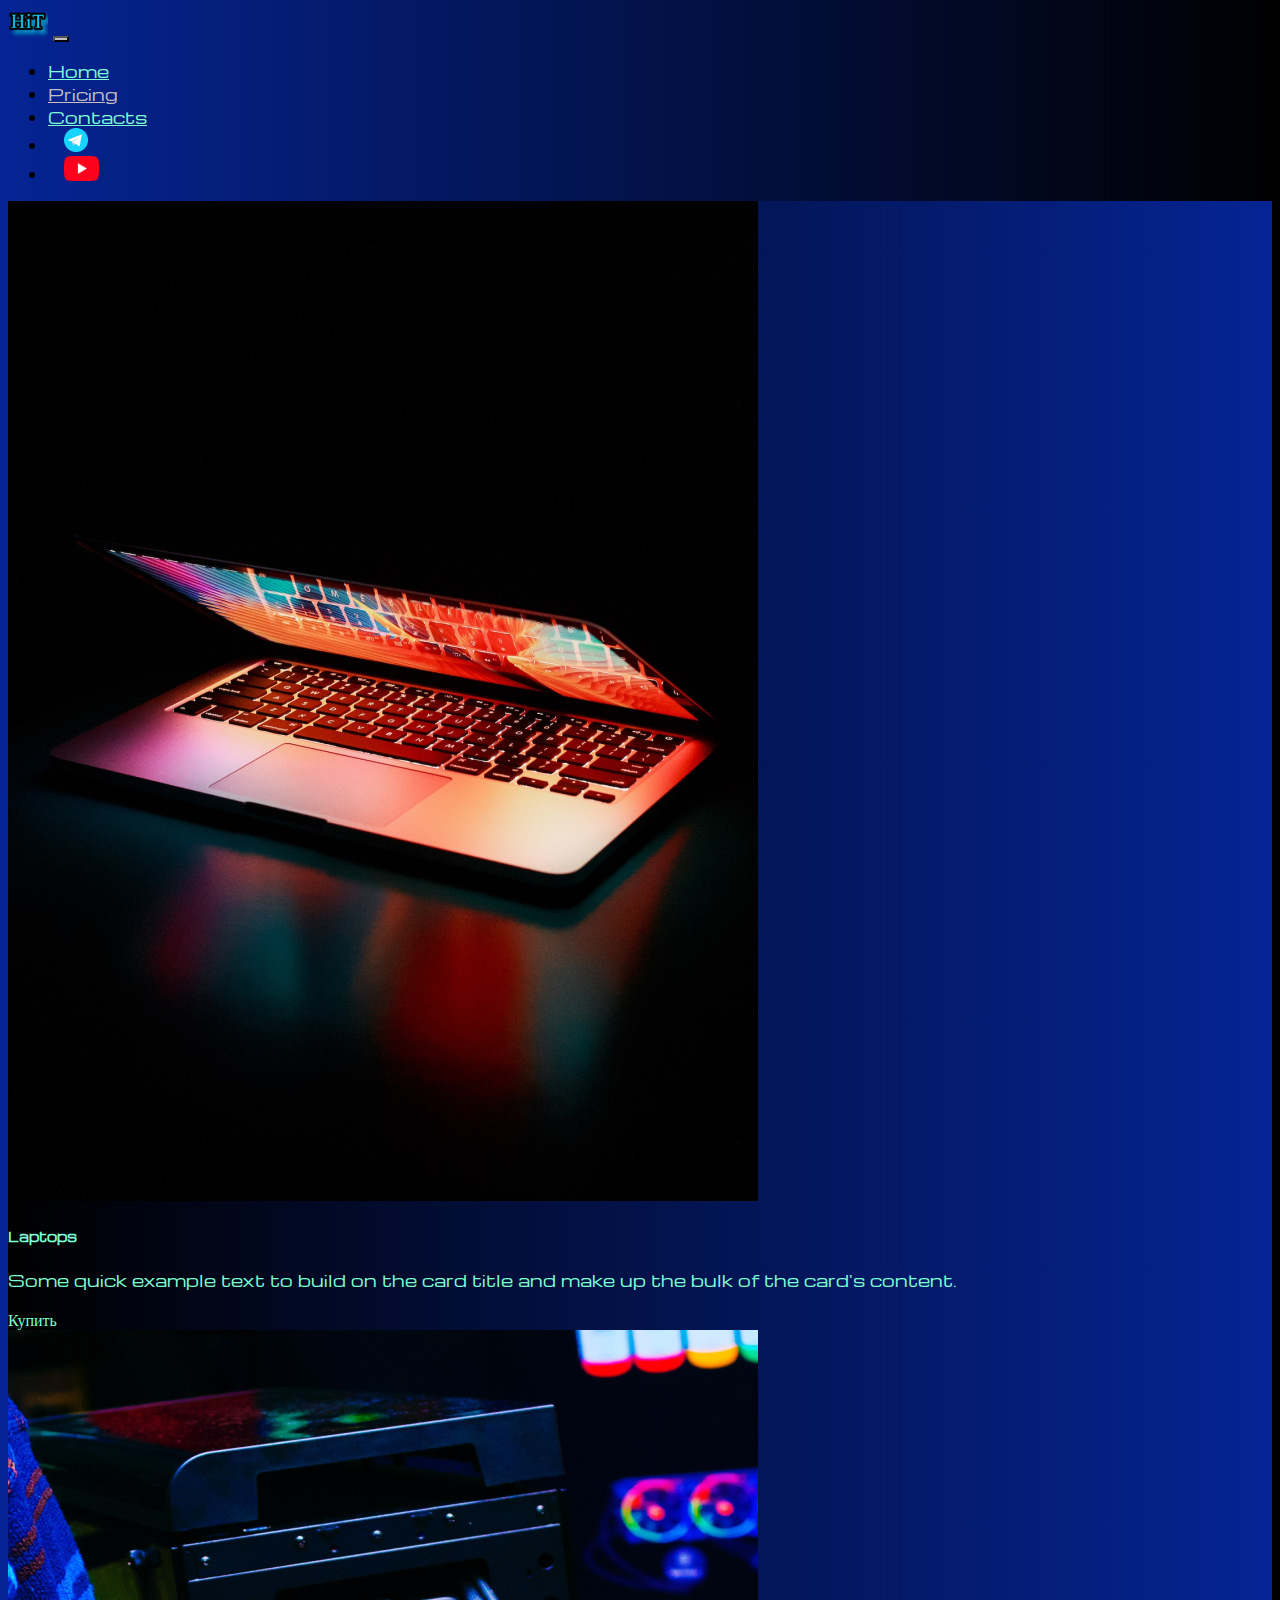
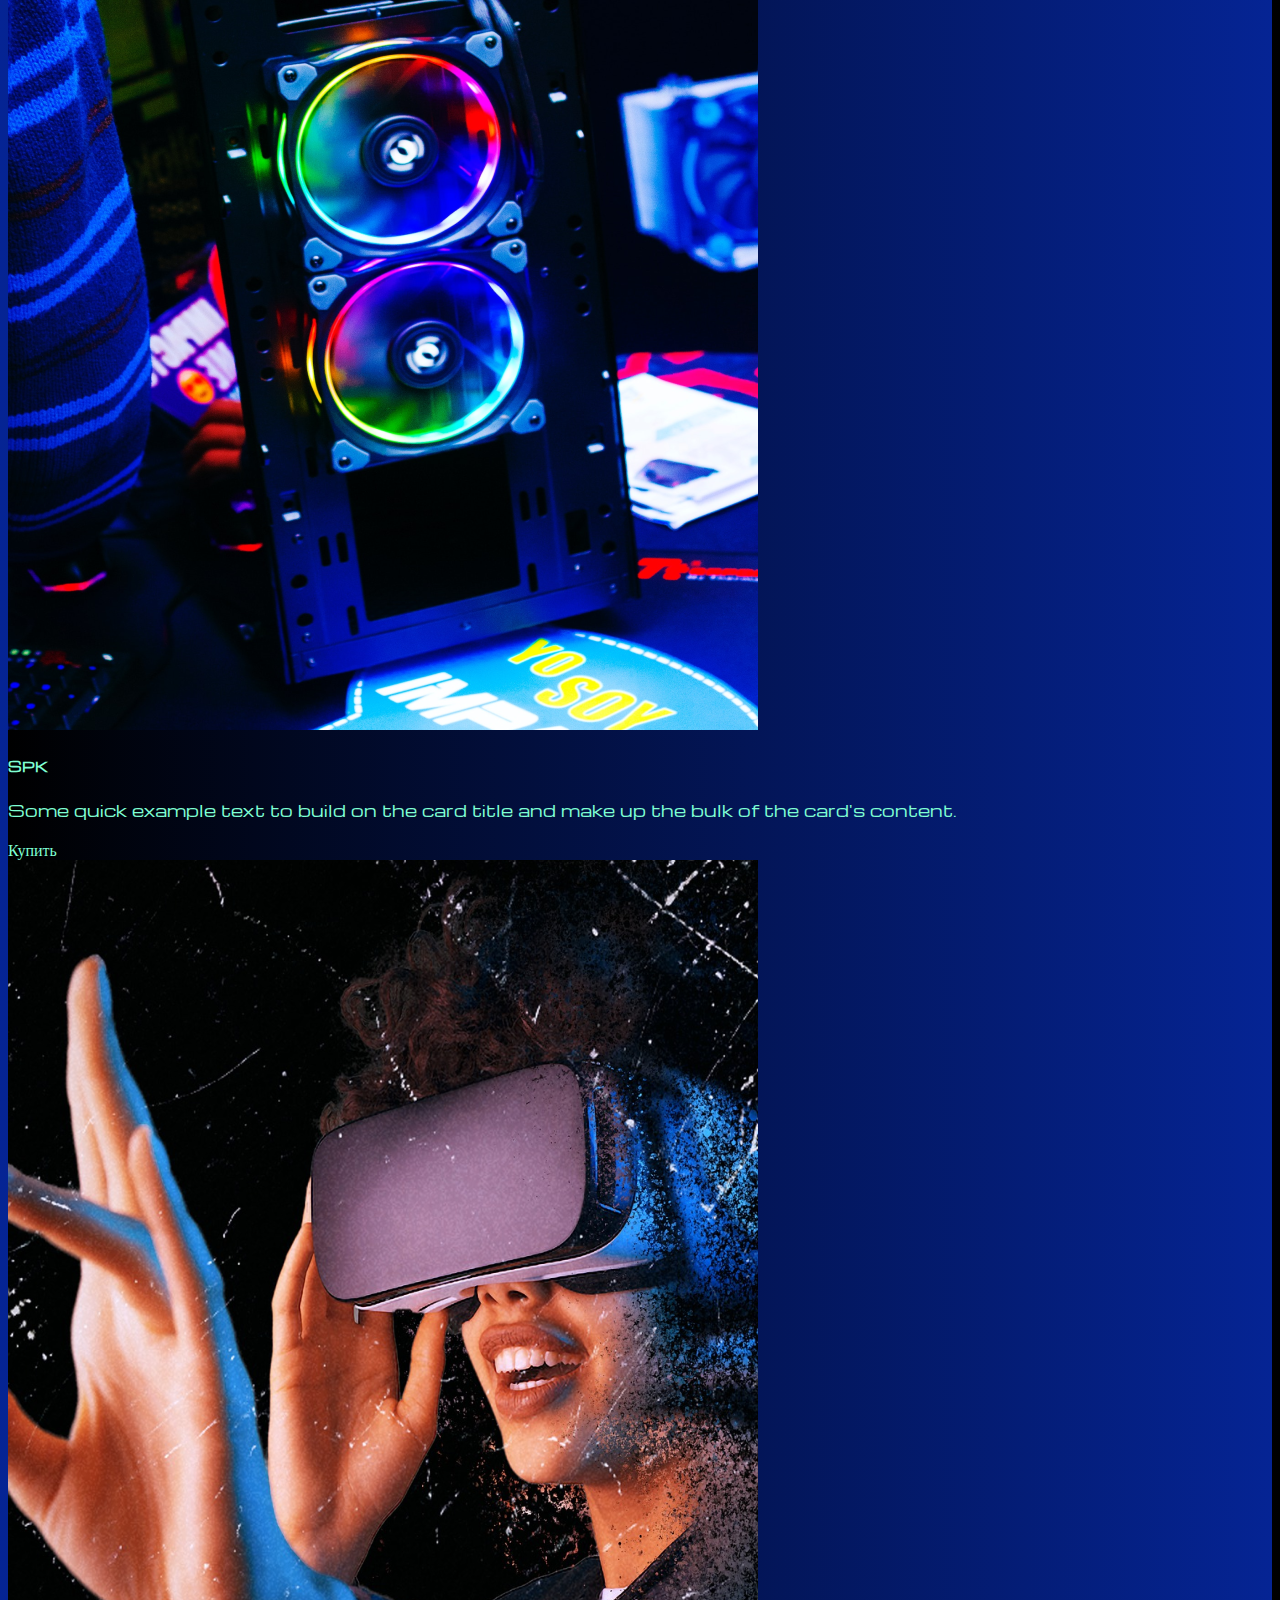
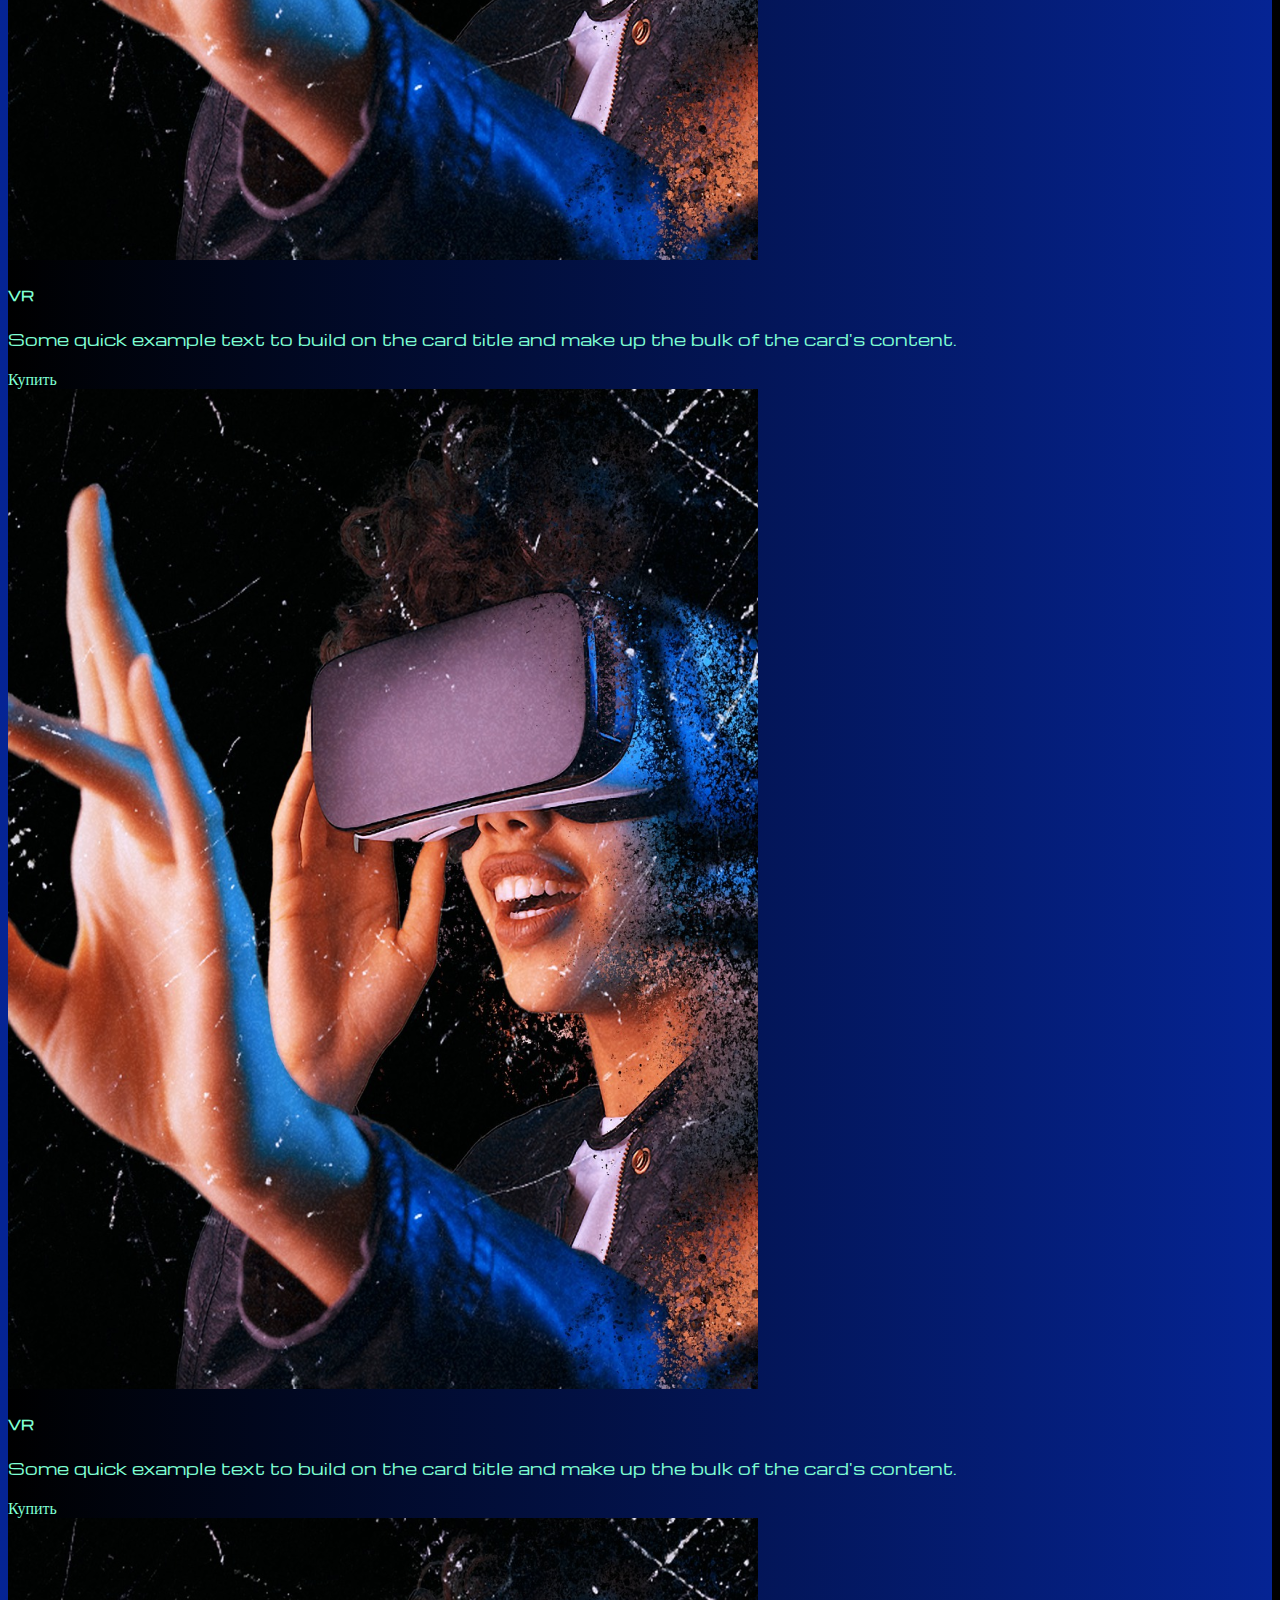
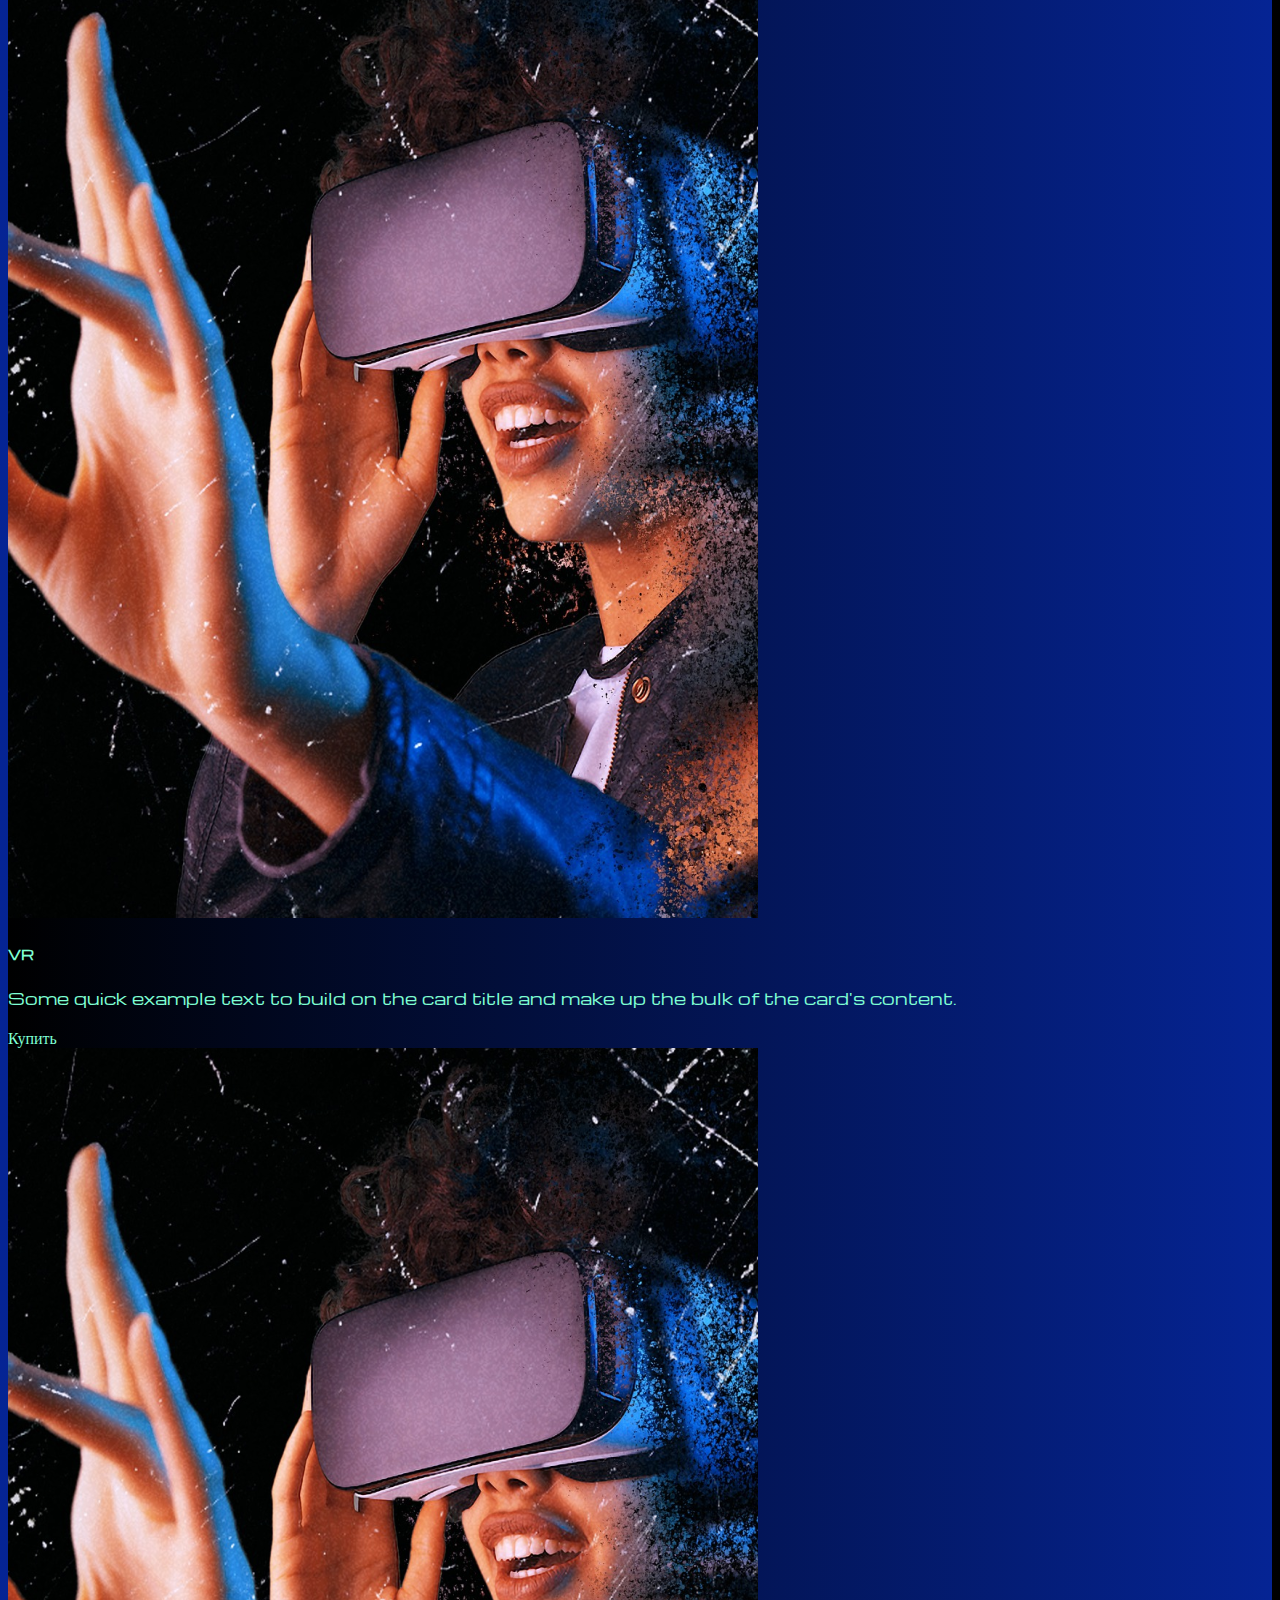
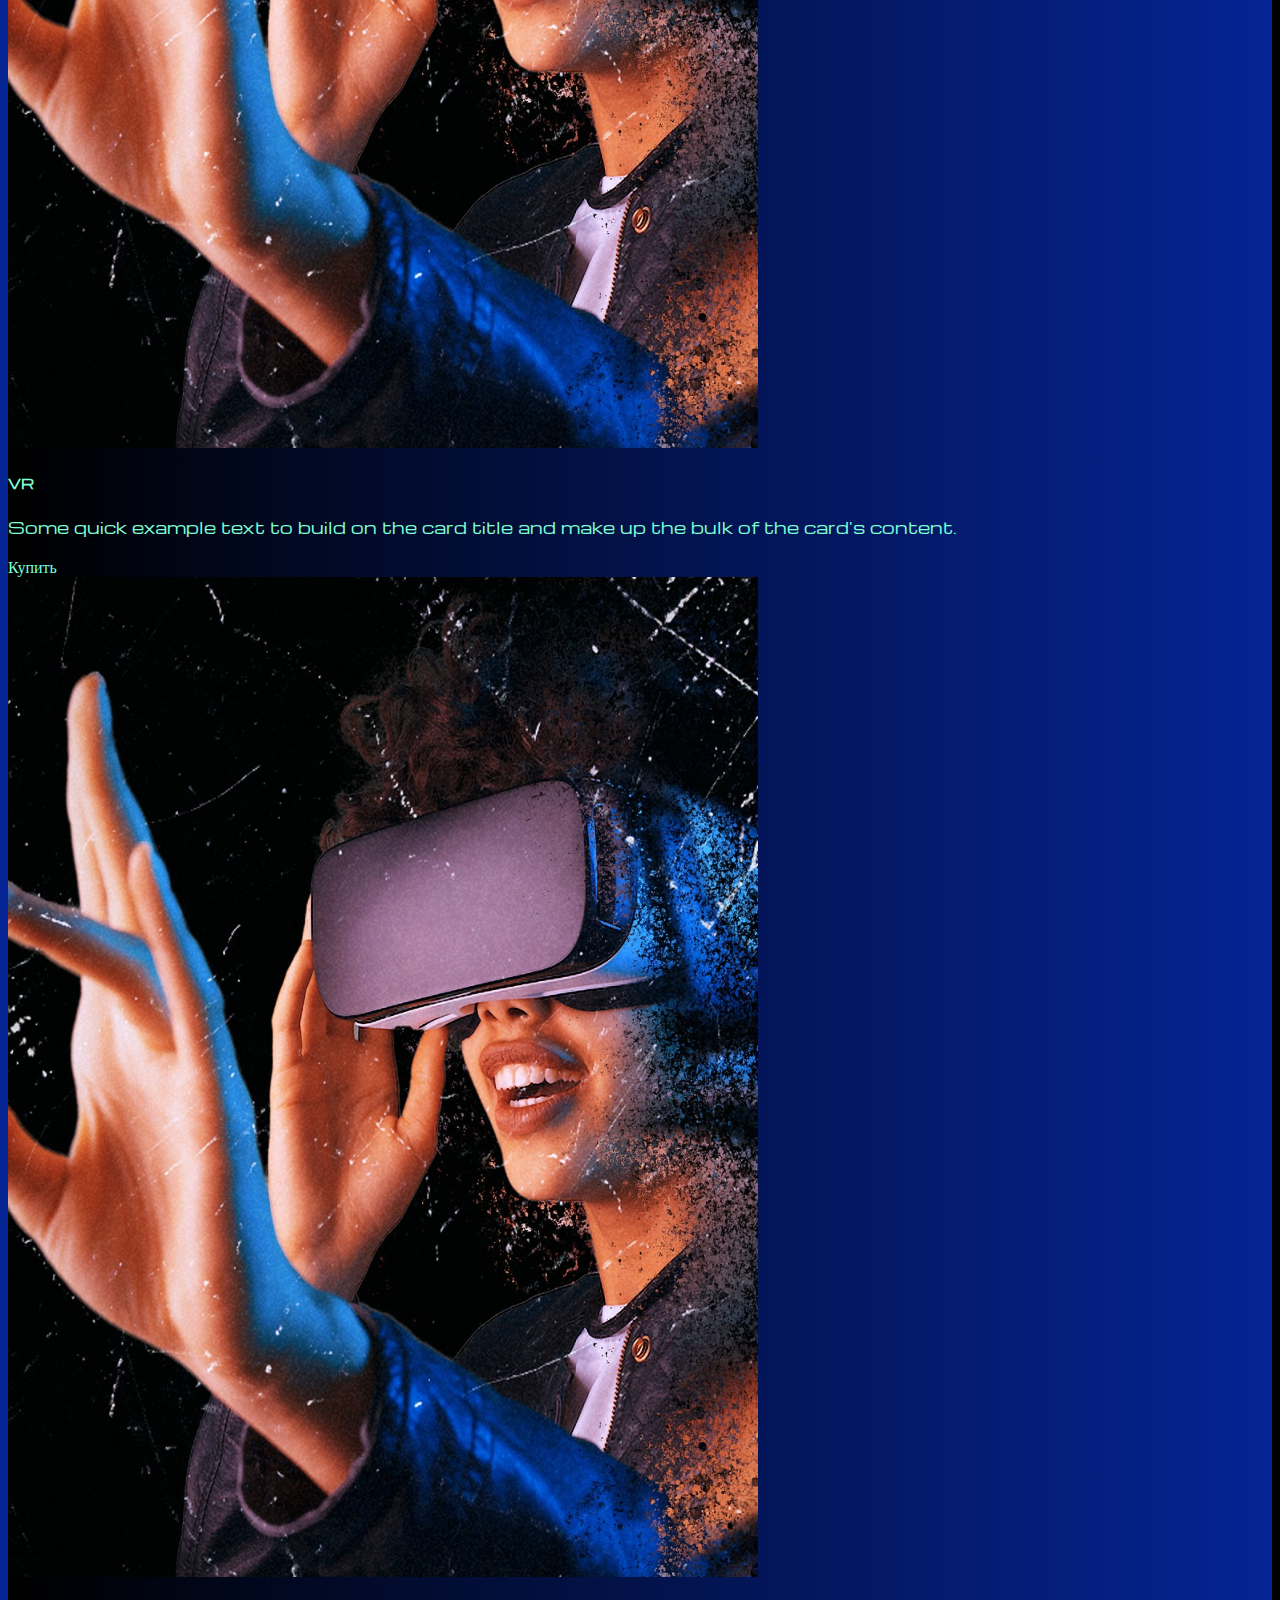
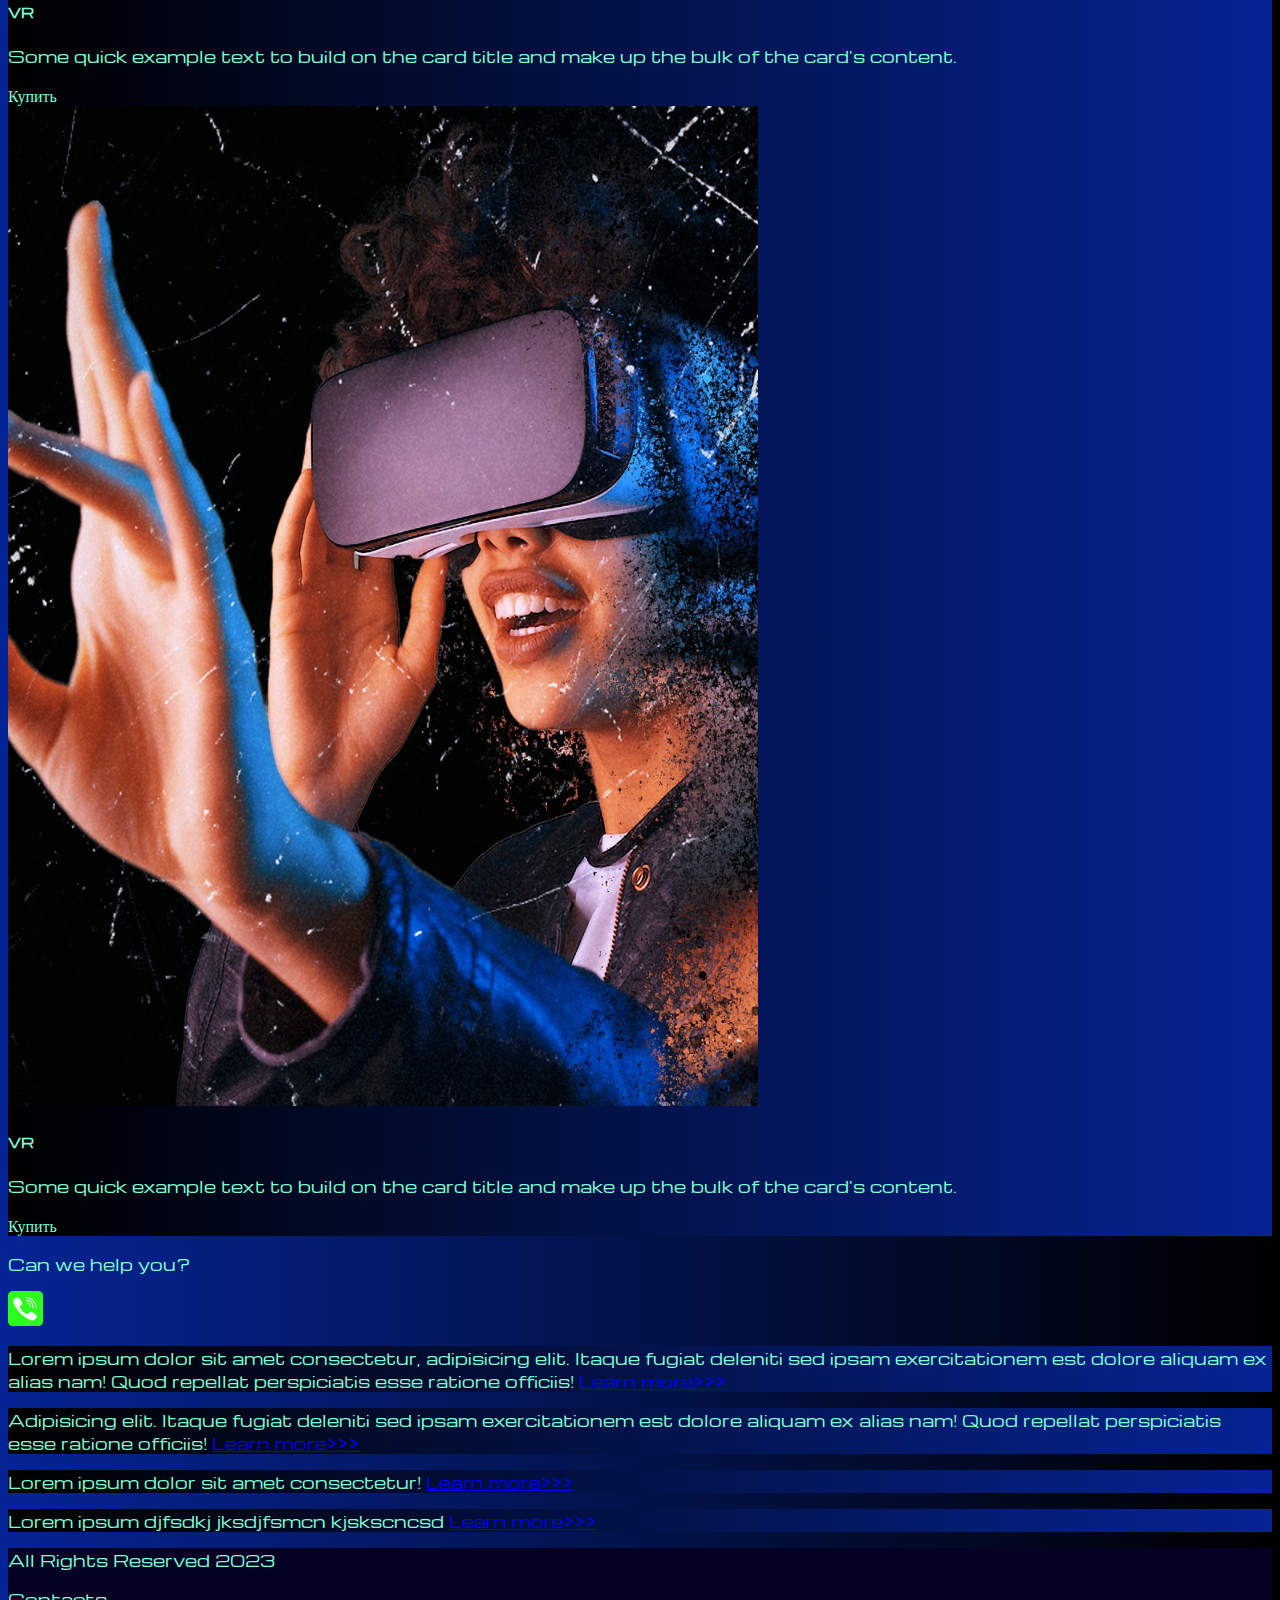
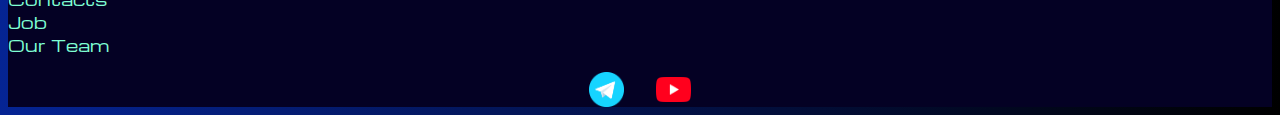
<file: pricing.html>
<!DOCTYPE html>
<html lang="en">

<head>
    <meta charset="UTF-8">
    <meta name="viewport" content="width=device-width, initial-scale=1.0">
    <link href="https://cdn.jsdelivr.net/npm/bootstrap@5.3.1/dist/css/bootstrap.min.css" rel="stylesheet"
        integrity="sha384-4bw+/aepP/YC94hEpVNVgiZdgIC5+VKNBQNGCHeKRQN+PtmoHDEXuppvnDJzQIu9" crossorigin="anonymous">
    <link rel="stylesheet" href="sourse/styles/mycss.css">

    <link rel="apple-touch-icon" sizes="180x180" href="sourse/images/favicon_io/apple-touch-icon.png">
    <link rel="icon" type="image/png" sizes="32x32" href="sourse/images/favicon_io/favicon-32x32.png">
    <link rel="icon" type="image/png" sizes="16x16" href="sourse/images/favicon_io/favicon-16x16.png">
    <link rel="manifest" href="sourse/images/favicon_io/site.webmanifest">

    <title>MacroDom</title>
</head>

<body>
    <header>
        <nav class="navbar navbar-expand-lg bg-dark">
            <div class="container-fluid">
                <a class="navbar-brand" href="/"><img src="sourse/files/logo.png" alt=""></a>
                <button class="navbar-toggler" type="button" data-bs-toggle="collapse" data-bs-target="#navbarNav"
                    aria-controls="navbarNav" aria-expanded="false" aria-label="Toggle navigation">
                    <span class="navbar-toggler-icon"></span>
                </button>
                <div class="collapse navbar-collapse" id="navbarNav">
                    <ul class="navbar-nav">
                        <li class="nav-item">
                            <a class="nav-link" aria-current="page" href="/">Home</a>
                        </li>
                        <li class="nav-item">
                            <a class="nav-link active" href="pricing.html">Pricing</a>
                        </li>
                        <li class="nav-item">
                            <a class="nav-link" href="pricing.html">Contacts</a>
                        </li>
                        <li class="nav-item">
                            <a class="nav-link" href="pricing.html">
                                <img style="width: 24px; margin-inline: 1em;" src="sourse/images/tg.png" alt="...">
                            </a>
                        </li>
                        <li class="nav-item">
                            <a class="nav-link" href="pricing.html">
                                <img style="width: 35px; margin-inline: 1em;" src="sourse/images/yt.png" alt="...">
                            </a>
                        </li>
                    </ul>
                </div>
            </div>
        </nav>
    </header>

    <section>
        <div class="container-fluid mt-4">
            <div class="row">
                <div class="col-lg-1">

                </div>
                <div class="col-lg-8 col-md-12">
                    <div class="row">
                        <div class="col-lg-4 col-md-6 mt-4">
                            <div class="card">
                                <a href="#"><img src="sourse/images/laptop.png" class="card-img-top" alt="Laptop"></a>
                                <div class="card-body">
                                    <h5 class="card-title"><a href="#">Laptops</a></h5>
                                    <p class="card-text"><a href="#">
                                            <p class="card-text"> Some quick example text to build on the card title and
                                                make up
                                                the bulk
                                                of the card's content.
                                                <p class="card-text">
                                        </a></p>
                                    <a href="#" class="btn btn-primary">Купить</a>
                                </div>
                            </div>
                        </div>
                        <div class="col-lg-4 col-md-6 mt-4">
                            <div class="card">
                                <img src="sourse/images/gaming pc.png" class="card-img-top" alt="SPK">
                                <div class="card-body">
                                    <h5 class="card-title">SPK</h5>
                                    <p class="card-text">Some quick example text to build on the card title and make up
                                        the bulk
                                        of the card's content.</p>
                                    <a href="#" class="btn btn-primary">Купить</a>
                                </div>
                            </div>
                        </div>
                        <div class="col-lg-4 col-md-6 mt-4">
                            <div class="card">
                                <img src="sourse/images/vr.png" class="card-img-top" alt="VR">
                                <div class="card-body">
                                    <h5 class="card-title">VR</h5>
                                    <p class="card-text">Some quick example text to build on the card title and make up
                                        the bulk
                                        of the card's content.</p>
                                    <a href="#" class="btn btn-primary">Купить</a>
                                </div>
                            </div>
                        </div>
                        <div class="col-lg-4 col-md-6 mt-4">
                            <div class="card">
                                <img src="sourse/images/vr.png" class="card-img-top" alt="VR">
                                <div class="card-body">
                                    <h5 class="card-title">VR</h5>
                                    <p class="card-text">Some quick example text to build on the card title and make up
                                        the bulk
                                        of the card's content.</p>
                                    <a href="#" class="btn btn-primary">Купить</a>
                                </div>
                            </div>
                        </div>
                        <div class="col-lg-4 col-md-6 mt-4">
                            <div class="card">
                                <img src="sourse/images/vr.png" class="card-img-top" alt="VR">
                                <div class="card-body">
                                    <h5 class="card-title">VR</h5>
                                    <p class="card-text">Some quick example text to build on the card title and make up
                                        the bulk
                                        of the card's content.</p>
                                    <a href="#" class="btn btn-primary">Купить</a>
                                </div>
                            </div>
                        </div>
                        <div class="col-lg-4 col-md-6 mt-4">
                            <div class="card">
                                <img src="sourse/images/vr.png" class="card-img-top" alt="VR">
                                <div class="card-body">
                                    <h5 class="card-title">VR</h5>
                                    <p class="card-text">Some quick example text to build on the card title and make up
                                        the bulk
                                        of the card's content.</p>
                                    <a href="#" class="btn btn-primary">Купить</a>
                                </div>
                            </div>
                        </div>
                        <div class="col-lg-4 col-md-6 mt-4">
                            <div class="card">
                                <img src="sourse/images/vr.png" class="card-img-top" alt="VR">
                                <div class="card-body">
                                    <h5 class="card-title">VR</h5>
                                    <p class="card-text">Some quick example text to build on the card title and make up
                                        the bulk
                                        of the card's content.</p>
                                    <a href="#" class="btn btn-primary">Купить</a>
                                </div>
                            </div>
                        </div>
                        <div class="col-lg-4 col-md-6 mt-4">
                            <div class="card">
                                <img src="sourse/images/vr.png" class="card-img-top" alt="VR">
                                <div class="card-body">
                                    <h5 class="card-title">VR</h5>
                                    <p class="card-text">Some quick example text to build on the card title and make up
                                        the bulk
                                        of the card's content.</p>
                                    <a href="#" class="btn btn-primary">Купить</a>
                                </div>
                            </div>
                        </div>

                    </div>

                    <div class="col-lg-12 col-md-12 text-center mt-4">
                        <p>Can we help you?</p>
                    </div>
                    <div class="col-lg-12 col-md-12 text-center">
                        <img class="call-anim" style="width: 35px;" src="sourse/images/phone.png" alt="...">
                    </div>
                </div>
                <div class="col-lg-3 col-md-12">
                    <div class="row px-2">
                        <div class="col-lg-12 sidebar my-4">
                            <p>Lorem ipsum dolor sit amet consectetur, adipisicing elit. Itaque fugiat deleniti sed
                                ipsam exercitationem est dolore aliquam ex alias nam! Quod repellat perspiciatis esse
                                ratione officiis! <a href="#">Learn more>>></a></p>
                        </div>
                        <div class="col-lg-12 sidebar my-4">
                            <p> Adipisicing elit. Itaque fugiat deleniti sed ipsam exercitationem est dolore aliquam ex
                                alias nam! Quod repellat perspiciatis esse ratione officiis! <a href="#">Learn
                                    more>>></a></p>
                        </div>
                        <div class="col-lg-12 sidebar my-4">
                            <p>Lorem ipsum dolor sit amet consectetur! <a href="#">Learn more>>></a></p>
                        </div>
                        <div class="col-lg-12 sidebar my-4">
                            <p>Lorem ipsum djfsdkj jksdjfsmcn kjskscncsd <a href="#">Learn more>>></a></p>
                        </div>
                    </div>
                </div>
            </div>

        </div>
    </section>

    <footer class="mt-4">
        <div class="container-fluid">
            <div class="row">
                <div class="col-lg-4 col-md-12 footer-text text-center">
                    <p> All Rights Reserved 2023</p>
                </div>
                <div class="col-lg-4 col-md-12 footer-text text-center">
                    <p>Contacts <br>Job <br>Our Team</p>
                </div>
                <div class="col-lg-4 col-md-12 media-links">
                    <img style="width: 35px; margin-inline: 1em;" src="sourse/images/tg.png" alt="...">
                    <img style="width: 35px; margin-inline: 1em;" src="sourse/images/yt.png" alt="...">

                </div>
            </div>
        </div>

    </footer>

    <script src="https://cdn.jsdelivr.net/npm/bootstrap@5.3.1/dist/js/bootstrap.bundle.min.js"
        integrity="sha384-HwwvtgBNo3bZJJLYd8oVXjrBZt8cqVSpeBNS5n7C8IVInixGAoxmnlMuBnhbgrkm"
        crossorigin="anonymous"></script>
</body>

</html>
</file>
<file: sourse/styles/mycss.css>
@import url(https://fonts.googleapis.com/css?family=Michroma&display=swap);


body {
    font-family: Michroma, serif;
    background: linear-gradient(90deg, #052494 0%, #000000 100%);
}

p {
    color: aquamarine;
}

.nav-link {
    color: aquamarine;
}

.navbar-nav .nav-link.active {
    color: rgb(197, 191, 191);
}

.navbar-brand img {
    width: 40px;
}

.navbar-toggler {
    background-color: rgb(197, 191, 191);
}

.sidebar {
    color:aquamarine;
    background: linear-gradient(270deg,  #052494 0%, #000000 100%);
}

.card {
    color:aquamarine;
    background: linear-gradient(270deg,  #052494 0%, #000000 100%);
}

.btn-outline-primary {
    background: linear-gradient(270deg,  #052494 0%, #000000 100%);
}

.card a {
    text-decoration: none;
    color:aquamarine;
}

.slide-text,
.footer-text {
    color: aquamarine;
    margin: auto auto;
}

footer {
    background:rgb(4, 1, 36)
}
.media-links {
    display: flex;
    justify-content: center;
    align-items: center;
}

.call-anim {
    animation: call 2s ease 0s infinite normal forwards;
}

@keyframes call {
	0%,
	100% {
		transform: translateX(0%);
		transform-origin: 50% 50%;
	}

	15% {
		transform: translateX(-30px) rotate(-6deg);
	}

	30% {
		transform: translateX(15px) rotate(6deg);
	}

	45% {
		transform: translateX(-15px) rotate(-3.6deg);
	}

	60% {
		transform: translateX(9px) rotate(2.4deg);
	}

	75% {
		transform: translateX(-6px) rotate(-1.2deg);
	}
}

@media (max-width: 755px) {
    .carousel-indicators {
        display: none;
    }
}
</file>
